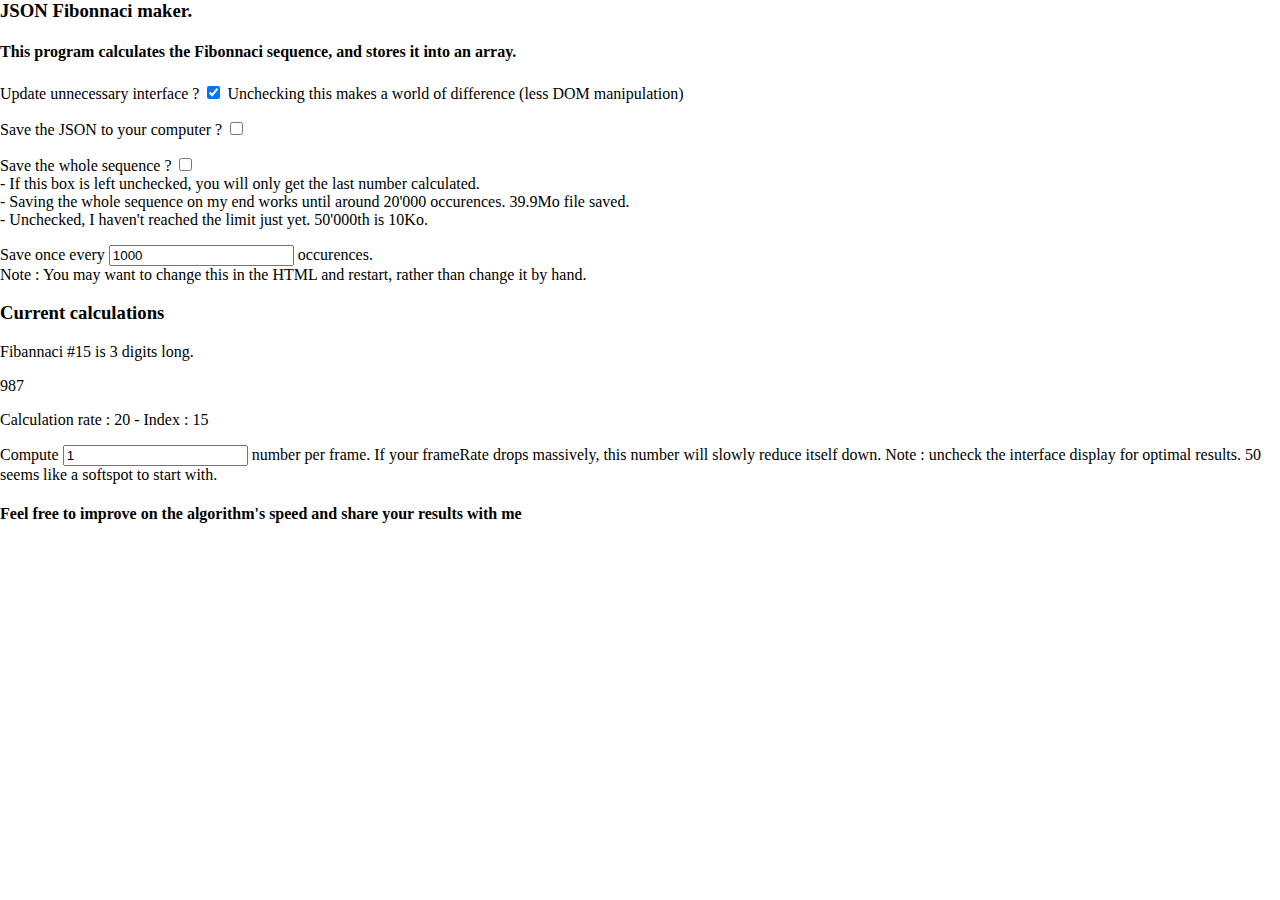
<file: Fibonnaci JSON/index.html>
<html>
	<!-- HEAD START -->
	<!-- Contains meta tags, js libraries and css  -->
	<head>
		<meta charset="UTF-8">
		<meta name="viewport" content="width=device-width, initial-scale=1">
		<!-- p5 -->
		<script type="text/javascript" src="./js/libraries/p5/p5.js"></script>
		<script type="text/javascript" src="./js/libraries/p5/p5.dom.js"></script>
		<script type="text/javascript" src="./js/libraries/BigNumber.js/bignumber.js"></script>
		<script type="text/javascript" src="./js/scripts/sketch.js"></script>
		<!--CUSTOM CSS LOADED AFTER BOOTSTRAP STUFF-->
		<link rel="stylesheet" href="./css/style.css" /> 
	</head>
	<!-- HEAD END -->
	
	
	<!-- BODY START -->
	<!-- Contains template sketch link -->
	<body>
		<h3> JSON Fibonnaci maker. </h1>
		<h4> This program calculates the Fibonnaci sequence, and stores it into an array. </h4>
		<p> Update unnecessary interface ? <input type="checkbox" id="updateUI" checked> Unchecking this makes a world of difference (less DOM manipulation)</p>
		<p> Save the JSON to your computer ?  <input type="checkbox" id="isSaving"> </p>
		<p> Save the whole sequence ? <input type="checkbox" id="saveSequence"><br/>
		- If this box is left unchecked, you will only get the last number calculated.<br/>
		- Saving the whole sequence on my end works until around 20'000 occurences. 39.9Mo file saved.<br/>
		- Unchecked, I haven't reached the limit just yet. 50'000th is 10Ko.</p>
		<p> Save once every <input type="text" id="saveInput" value="1000"> occurences.<br/>
		Note : You may want to change this in the HTML and restart, rather than change it by hand.</p>
		<h3> Current calculations </h3>
		<p id="IndexDisplay"></p>
		<p id="FibDisplay"></p>  
		<p id="FrameRateDisplay"></p> 
		<p> Compute <input type="text" id="saveAmount" value="1"> number per frame. If your frameRate drops massively, this number will slowly reduce itself down. Note : uncheck the interface display for optimal results. 50 seems like a softspot to start with.</p>
		<h4> Feel free to improve on the algorithm's speed and share your results with me </h4>
	</body>
	<!-- BODY END -->
	
</html>
</file>
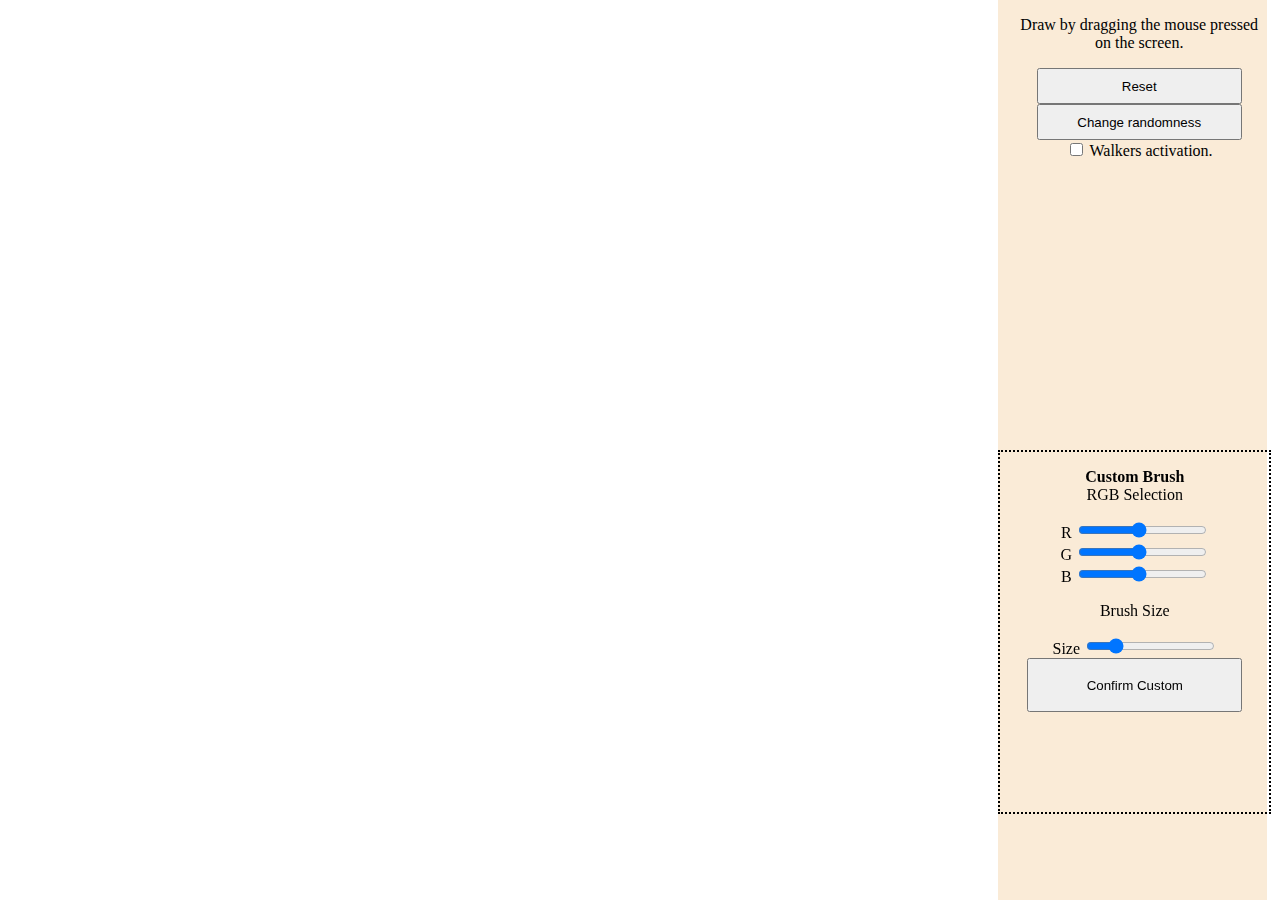
<file: Walker Paint/index.html>
<!DOCTYPE html>
<html>
	<!-- artworkcie.space    Front Page-->
	
	
	<head>
		<!-- Characters used = UTF-8 -->
		<meta charset="UTF-8">
		
		<!-- Using the style.css file for styling -->
		<link rel="stylesheet" href="style.css" />
		
		<!-- Javascript files -->
		
		<script src="libraries/p5.js"                 type="text/javascript"></script>
		<script src="libraries/p5.dom.js"             type="text/javascript"></script>
		<script src="index.js"                        type="text/javascript"></script>
		<script src="Walker.js"                       type="text/javascript"></script>
		<script src="WalkerGroup.js"                  type="text/javascript"></script>
		<!-- Title of the tab -->
		<title> Walking Paint. </title>
	</head>
	
	<!-- Body of the html  -->
	
	<body>
		<!-- Insert any section you want to create or modify down here  -->
		<section class="Options"> 
			<p>   Draw by dragging the mouse pressed on the screen. </p>
			<button id="resetButton"> Reset </button> <br/>
			<button id="randomButton"> Change randomness </button>
			<div>
				<p><strong> Custom Brush </strong> <br/> RGB Selection</p>
				<label> R </label>
				<input id="R" type="range" min="0" max="255" value="120"> </input>
				<br/>
				<label> G </label>
				<input id="G" type="range" min="0" max="255" value="120"></input>
				<br/>
				<label> B </label>
				<input id="B" type="range" min="0" max="255" value="120"> </input>
				<br/>
				<p> Brush Size</p>
				<label> Size </label>
				<input id="size" type="range" min="2" max="500" value="100"> </input>
				<br/>
				<button id="customButton"> Confirm Custom</button>
				<br/>
			</div>
			<br/>
			<input id="checker" type="checkbox" value="Fun"> Walkers activation. <br>
			
			<br/>
		</section>
	</body>
	
	<!-- Other stuff down here, if need be -->
	
</html>
</file>
<file: Fibonnaci JSON/css/style.css>
p
{
	horizontal-overflow: auto;
}

body 
{
	margin : 0px;
}
</file>
<file: Walker Paint/style.css>
/*Style file for the template page.*/

body{
	margin : 0px;
}
canvas {
	/* Puts the canvas holder in the background.*/
	z-index : -1;
	width : 100%;
	height : 100%;
	
	position : absolute;
	top : 0;
	left : 0;
}

section.Options{
	width : 20%;
	height : 100%;
	
	padding-left : 1%;
	
	position : absolute;
	top : 0%;
	left : 78%;
	
	background-color : #faebd7;
	text-decoration : justify;
	text-align : center;
}

section.Options div{
	width : 100%;
	height : 40%;
	
	position : absolute;
	top : 50%;
	left : 0%;
	
	border : 2px dotted black;
}

section.Options button{
	width : 80%;
	height : 4%;
	
}
section.Options div button{
	width : 80%;
	height : 15%;
	
}
</file>
